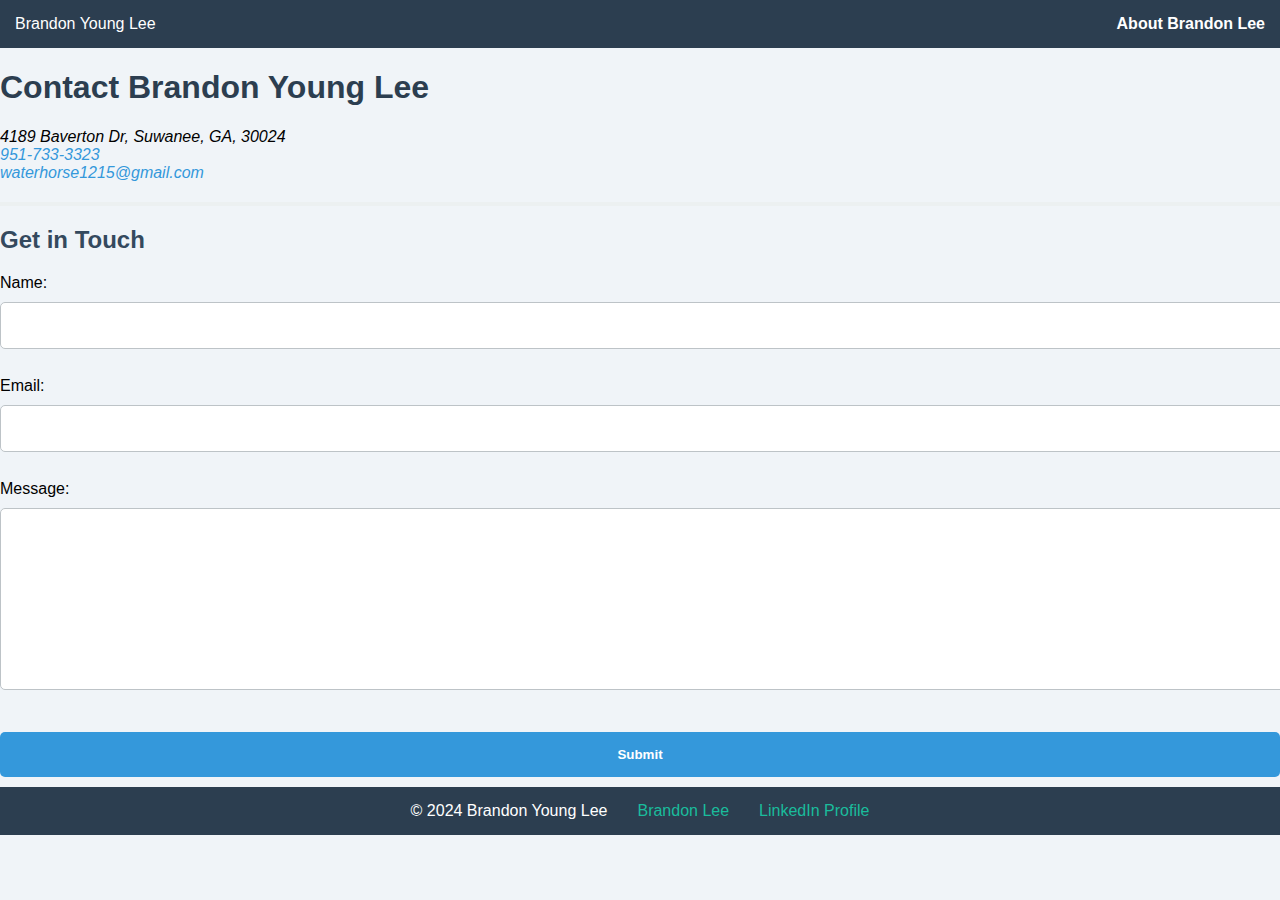
<file: contact.html>
<!DOCTYPE html>
<html lang="en">
<head>
    <meta charset="UTF-8">
    <meta name="viewport" content="width=device-width, initial-scale=1.0">
    <title>Contact Brandon Lee</title>
    <link rel="stylesheet" href="css/style.css"> 
</head>
<body>
    <!-- Header Section with Navigation -->
    <header>
        <nav>
            <p>Brandon Young Lee</p>
            <p><a href="index.html" aria-label="About Brandon Lee">About Brandon Lee</a></p>
        </nav>
    </header>

    <!-- Main Content -->
    <main>
        <!-- Contact Information Section -->
        <section>
            <h1>Contact Brandon Young Lee</h1>
            <address>
                4189 Baverton Dr, Suwanee, GA, 30024<br>
                <a href="tel:+19517333323">951-733-3323</a><br>
                <a href="mailto:waterhorse1215@gmail.com">waterhorse1215@gmail.com</a>
            </address>
        </section>

        <hr>

        <!-- Contact Form Section -->
        <section>
            <h2>Get in Touch</h2>
            <form action="mailto:waterhorse1215@gmail.com" method="post">
                <label for="name">Name:</label>
                <input type="text" id="name" name="name" required aria-required="true"><br><br>

                <label for="email">Email:</label>
                <input type="email" id="email" name="email" required aria-required="true"><br><br>

                <label for="message">Message:</label><br>
                <textarea id="message" name="message" rows="10" cols="30" required aria-required="true"></textarea><br><br>

                <input type="submit" value="Submit">
            </form>
        </section>
    </main>

    <!-- Footer Section -->
    <footer>
        <p>&copy; 2024 Brandon Young Lee</p>
        <p><a href="index.html" aria-label="About Brandon Lee">Brandon Lee</a></p>
        <p>
            <a href="https://www.linkedin.com/in/brandon-lee-345237244" target="_blank" rel="noopener noreferrer" aria-label="LinkedIn Profile">
                <i class="fa fa-linkedin"></i> LinkedIn Profile
            </a>
        </p>
    </footer>
</body>
</html>
</file>
<file: css/style.css>
/* Remove default margins */
body {
    margin: 0;
    font-family: 'Poppins', sans-serif; /* Use a modern Google font for cleaner typography */
    background-color: #f0f4f8; /* Light background for the entire page */
}

/* Style navigation */
nav {
    display: flex;
    justify-content: space-between;
    background-color: #2c3e50; /* Deep blue background */
    color: white;
    padding: 15px;
}

nav p {
    margin: 0;
}

nav a {
    color: white;
    text-decoration: none;
    font-weight: bold;
}

nav a:hover {
    text-decoration: underline;
    color: #1abc9c; /* Light teal on hover */
}

/* Style footer */
footer {
    display: flex;
    justify-content: center;
    background-color: #2c3e50; /* Deep blue background */
    color: white;
    padding: 15px;
}

footer p {
    margin: 0 15px;
}

footer a {
    color: #1abc9c; /* Teal link color */
    text-decoration: none;
}

footer a:hover {
    text-decoration: underline;
    color: #16a085; /* Darker teal on hover */
}

/* Splash section */
.splash {
    text-align: center;
    padding: 40px;
    background-image: url('../images/splash-bg.jpg'); /* Ensure the correct path */
    background-size: cover;
    background-position: center;
    color: white;
    background-color: rgba(44, 62, 80, 0.7); /* Fallback if image is missing */
}

.splash img {
    border-radius: 50%;
    border: 5px solid #fff; /* White border */
}

.splash h1 {
    color: #ecf0f1; /* Light white-grey for the title */
    font-size: 2.5em;
    margin-bottom: 10px;
}

.splash .tagline {
    font-size: 1.2em;
    color: #bdc3c7; /* Soft grey for tagline */
}

/* Heading styles */
h1, h2 {
    font-family: 'Roboto', sans-serif;
}

h1 {
    color: #2c3e50; /* Dark blue for main headings */
}

h2 {
    color: #34495e; /* Medium dark grey for section headings */
}

/* Border styling for horizontal rules */
hr {
    border: 2px solid #ecf0f1; /* Light grey border */
    margin: 20px 0;
}

/* Unordered list styles */
ul {
    list-style-type: square; /* Square bullets */
    padding-left: 20px;
}

/* Description list */
dl {
    display: grid;
    grid-template-columns: 1fr 2fr;
    gap: 10px;
}

/* Link styles */
a {
    color: #3498db; /* Vibrant blue link color */
    text-decoration: none;
}

a:hover {
    text-decoration: underline; /* Underline on hover */
    color: #2980b9; /* Darker blue on hover */
}

/* Card layout for project section */
.three-col {
    display: grid;
    grid-template-columns: repeat(3, 1fr);
    gap: 20px;
}

.card {
    background-color: #ffffff;
    border: 1px solid #ddd;
    box-shadow: 0 4px 8px rgba(0,0,0,0.1);
    padding: 15px;
    transition: transform 0.3s, box-shadow 0.3s;
}

.card:hover {
    transform: translateY(-5px); /* Lift effect on hover */
    box-shadow: 0 8px 16px rgba(0,0,0,0.2);
}

.card img {
    width: 100%;
    height: auto;
    border-bottom: 3px solid #3498db; /* Accent color on image bottom */
}

/* Contact page styles */
.one-col {
    display: flex;
    flex-direction: column;
    align-items: center;
    padding: 20px;
    background-color: #ecf0f1; /* Soft grey background */
}

input, textarea {
    width: 100%;
    margin: 10px 0;
    padding: 15px;
    border: 1px solid #bdc3c7; /* Light grey border */
    border-radius: 5px;
}

input[type="submit"] {
    background-color: #3498db; /* Blue button */
    color: white;
    border: none;
    padding: 15px;
    cursor: pointer;
    border-radius: 5px;
    font-weight: bold;
}

input[type="submit"]:hover {
    background-color: #2980b9; /* Darker blue on hover */
}

/* Responsive Styles */
@media (max-width: 768px) {
    .three-col {
        grid-template-columns: 1fr;
    }

    nav, footer {
        flex-direction: column;
        align-items: center;
        text-align: center;
    }
}
</file>
